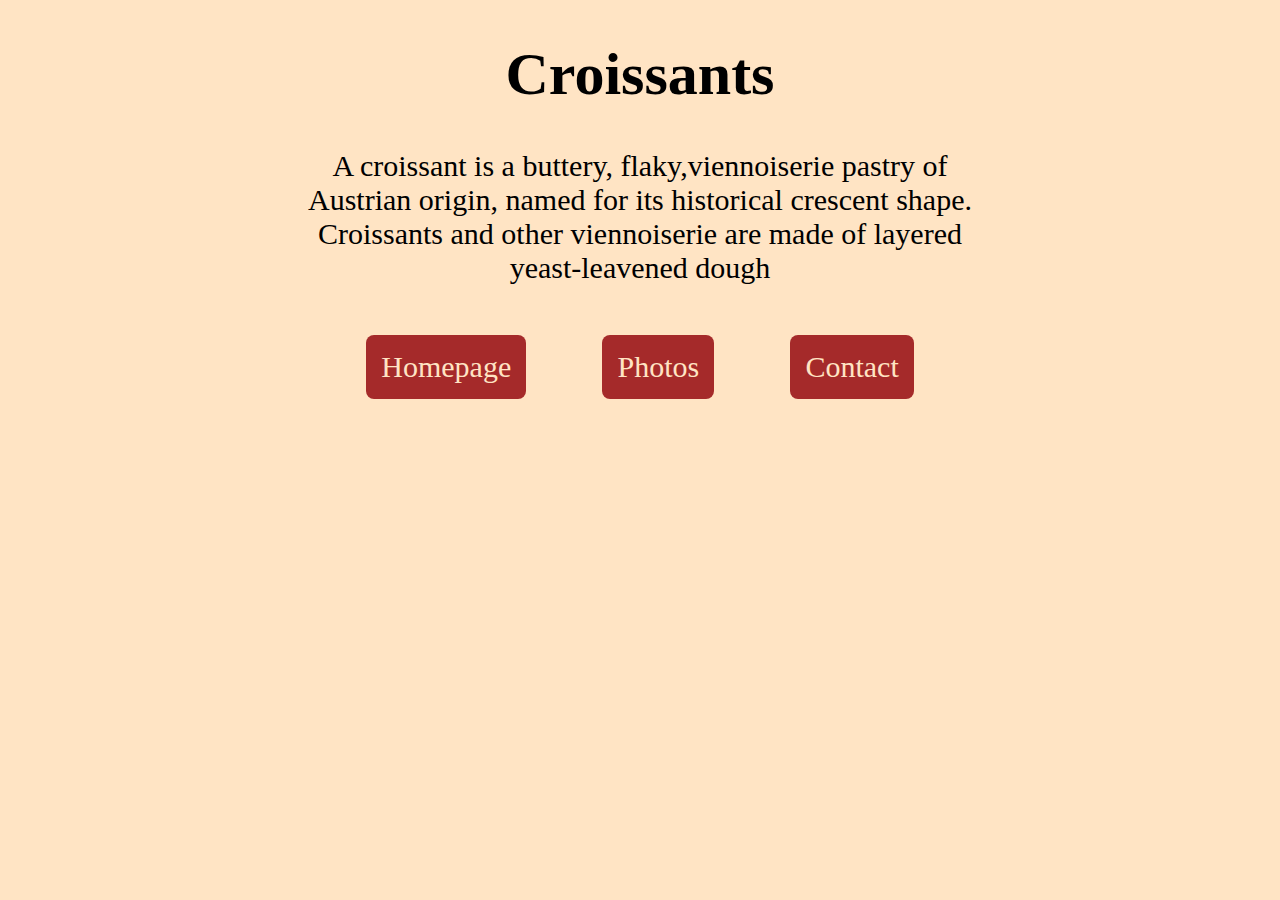
<file: index.html>
<!DOCTYPE html>
<html lang="en">

<head>
    <meta charset="UTF-8">
    <meta name="viewport" content="width=device-width, initial-scale=1.0">
    <meta name="description" content="croissant is a buttery,flaky,viennoiserie pastry of Austrian origin" />
    <link rel="stylesheet" href="styles/style.css" />
    <link rel="canonical" href="https://merry-croissant-e9686a.netlify.app/">
    <title>Croissant homepage of website,
        discover croissant pastry origin and history of
        austrian crescent shaped dough
    </title>
</head>

<body>
    <div class=" page-container">
        <h1>Croissants</h1>
        <p> A croissant is a buttery, flaky,viennoiserie pastry of Austrian origin, named for its historical crescent
            shape.
            Croissants and other viennoiserie are made of layered yeast-leavened dough</p>
        <div class="link-container">
            <div class="links"><a href="/" target="_blank" title="Croissant Homepage website">Homepage</a></div>
            <div class="links"><a href="photos.html" target="_blank" title="Croissant photo page of website">Photos</a>
            </div>
            <div class="links"><a href="contact.html" target="_blank"
                    title="Contact page of website for croissant orders">Contact</a></div>
        </div>
    </div>

</body>

</html>
</file>
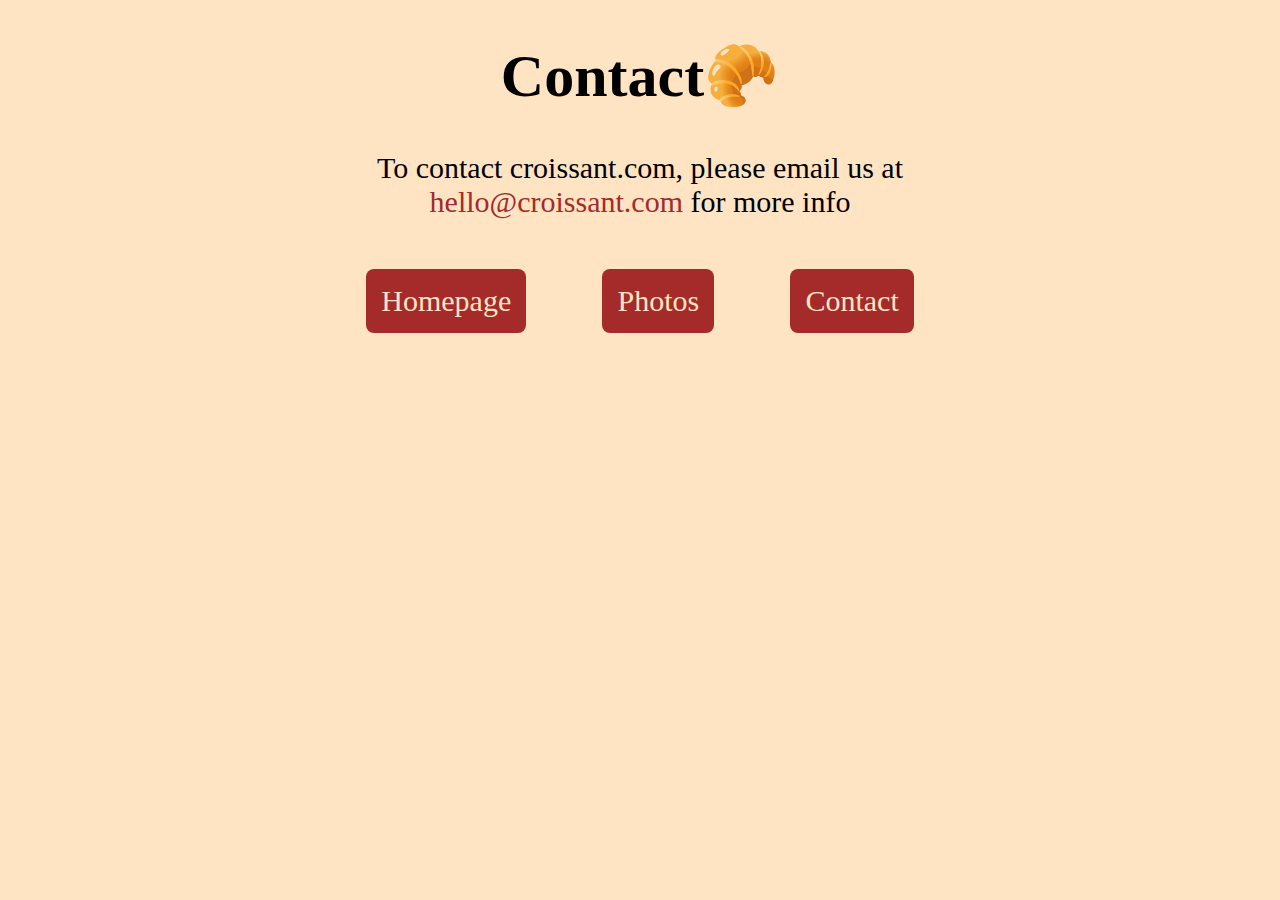
<file: contact.html>
<!DOCTYPE html>
<html lang="en">

<head>
    <meta charset="UTF-8">
    <meta name="viewport" content="width=device-width, initial-scale=1.0">
    <meta name="description"
        content="contact us about croissants at hello@croissant.com , visit our website at https://merry-croissant-e9686a.netlify.app/ " />
    <link rel="stylesheet" href="styles/style.css" />
    <title>Contact page for croissants via email</title>
</head>

<body>
    <div class="page-container">
        <h1>Contact🥐</h1>
        <p> To contact croissant.com, please email us at <a href="mailto:hello@croissant.com"
                class="email">hello@croissant.com</a> for more info</p>
        <div class="link-container">
            <div class="links"><a href="/" target="_blank" title="Croissant Homepage website">Homepage</a></div>
            <div class="links"><a href="photos.html" target="_blank" title="Croissant photo page of website">Photos</a>
            </div>
            <div class="links"><a href="contact.html" target="_blank"
                    title="Contact page of website for croissant orders">Contact</a>
            </div>
        </div>
    </div>
</body>

</html>
</file>
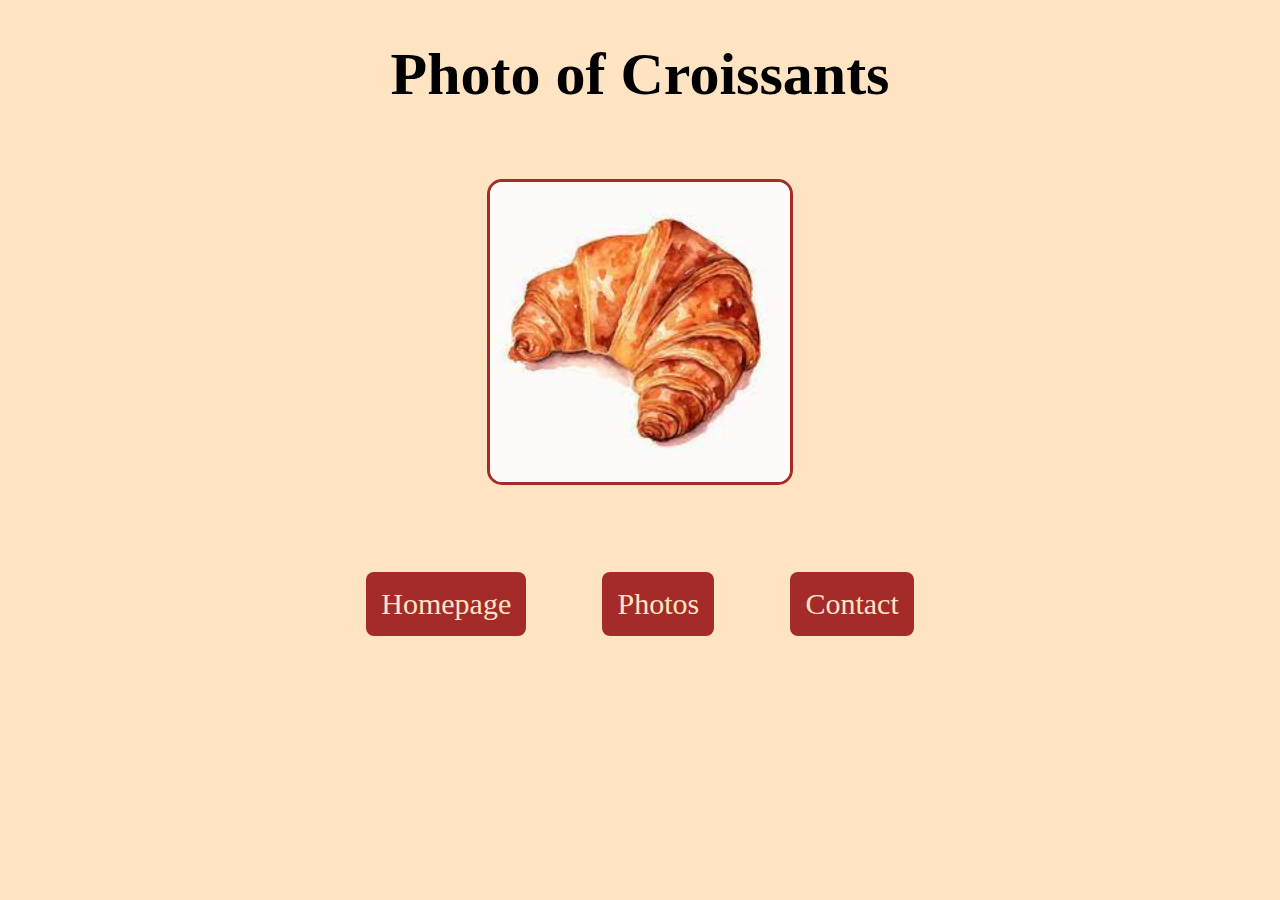
<file: photos.html>
<!DOCTYPE html>
<html lang="en">

<head>
    <meta charset="UTF-8">
    <meta name="viewport" content="width=device-width, initial-scale=1.0">
    <meta name="description" content="photos of delicious baked croissants" />
    <link rel="stylesheet" href="styles/style.css" />
    <title>Photo of Croissants</title>
</head>

<body>
    <div class="page-container">
        <h1>Photo of Croissants</h1>
        <img src="images/croissant.jpg" alt="croissant picture" />
        <div class=" link-container">
            <div class="links"><a href="/" target="_blank" title="Croissant Homepage website">Homepage</a></div>
            <div class="links"><a href="photos.html" target="_blank" title="Croissant photo page of website">Photos</a>
            </div>
            <div class="links"><a href="contact.html" target="_blank"
                    title="Contact page of website for croissant orders">Contact</a></div>
        </div>
    </div>
</body>

</html>
</file>
<file: styles/style.css>
body {
  background-color: bisque;
  text-align: center;
  font-size: 30px;
}
.page-container {
  max-width: 700px;
  margin: 0 auto;
}
.link-container {
  display: flex;
  justify-content: space-evenly;
  margin: 50px auto;
}
.links {
  background-color: brown;
  padding: 15px;
  border-radius: 8px;
}
img {
  margin: 30px auto;
  width: 300px;
  border: 3px solid brown;
  border-radius: 15px;
}
a {
  color: bisque;
  text-decoration: none;
}
.email {
  color: brown;
}
</file>
